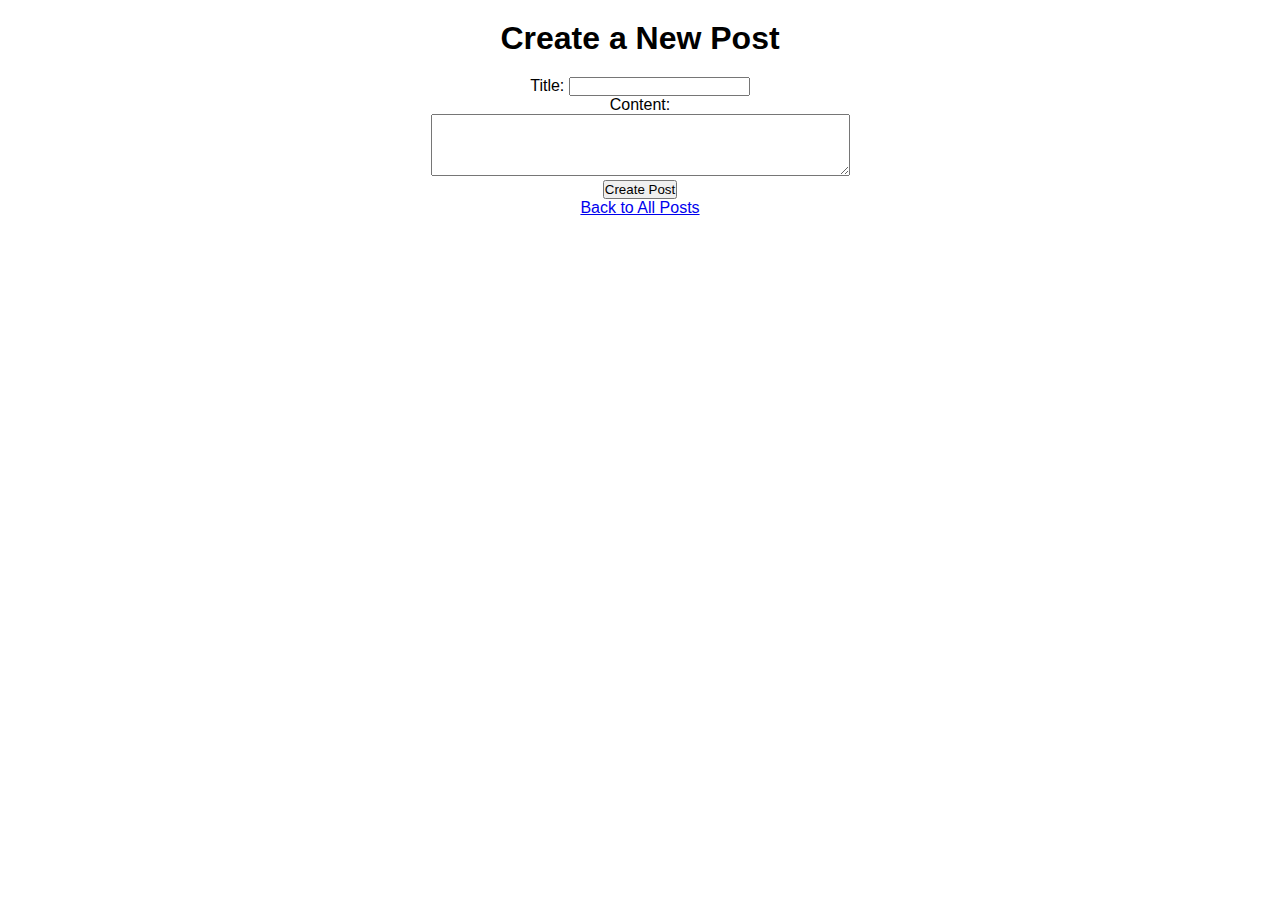
<file: HTML/create_post.html>
<!DOCTYPE html>
<html lang="en">
<head>
    <meta charset="UTF-8">
    <meta name="viewport" content="width=device-width, initial-scale=1.0">
    <title>Create New Post</title>
    <link rel="stylesheet" href="/CSS/style.css">
</head>
<body>

    <h1>Create a New Post</h1>

    <form action="/create_post", method="POST">
        <label for="title">Title:</label>
        <input type="text" id="title" name="title" required><br>

        <label for="content">Content:</label><br>
        <textarea id="content" name="content" rows="4" cols="50" required></textarea><br>

        <button type="submit">Create Post</button>
    </form>

    <a href="/">Back to All Posts</a>


</body>
</html>
</file>
<file: CSS/style.css>
* {
  margin: 0;
  padding: 0;
  box-sizing: border-box;
}

body {
  font-family: Arial, sans-serif;
  background-color: #fff;
  color: #000;
  text-align: center;
  padding: 20px;
}

/* Main Container */
.container {
  width: 80%;
  max-width: 900px;
  margin: 20px auto;
  padding: 20px;
  background-color: #f0f0f0;
  border-radius: 5px;
}


h1 {
  font-size: 2rem;
  margin-bottom: 20px;
}


#posts {
  display: flex;
  flex-direction: column;
  gap: 20px;
  align-items: center;
}


.post {
  background-color: #fff;
  padding: 15px;
  width: 100%;
  max-width: 600px;
  border: 1px solid #000;
  text-align: left;
}

.post h2 {
  font-size: 1.5rem;
  margin-bottom: 10px;
}

.post p {
  margin-bottom: 10px;
}

.post a,
.post button {
  display: inline-block;
  padding: 8px 12px;
  font-size: 1rem;
  color: #000;
  text-decoration: none;
  background-color: #fff;
  border: 1px solid #000;
  cursor: pointer;
}

.post button {
  border: none;
  background-color: #000;
  color: #fff;
}

.post form {
  display: inline;
}


.create-post-link {
  margin-top: 20px;
}

.create-post-link a {
  padding: 10px 15px;
  background-color: #000;
  color: #fff;
  text-decoration: none;
  display: inline-block;
}
</file>
